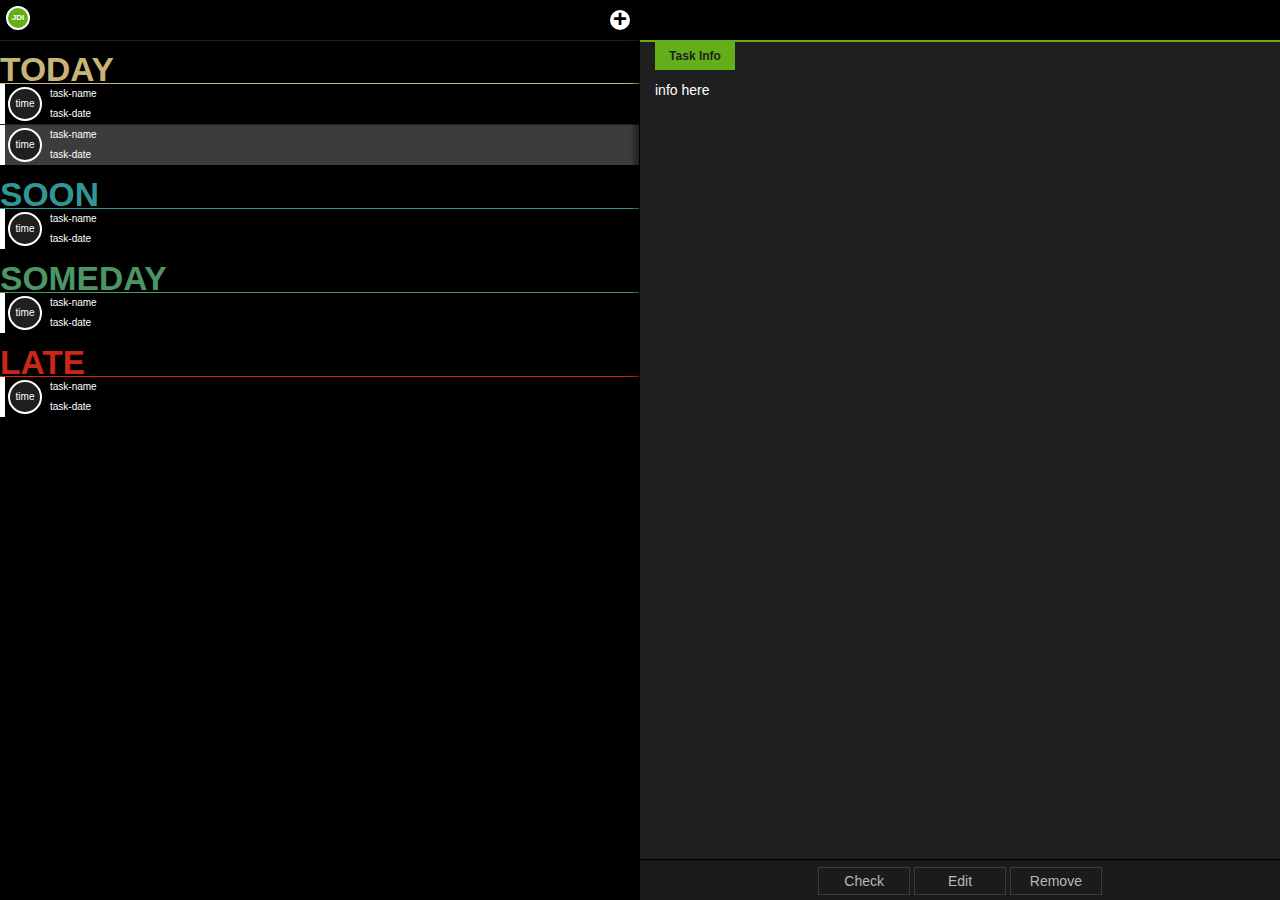
<file: layout-basic.html>
<html>
<head>
	<link href="resources/css/bootstrap.css" rel="stylesheet" media="screen">
	<!--<link href='http://fonts.googleapis.com/css?family=Roboto+Condensed' rel='stylesheet' type='text/css'>-->
	<style type="text/css">
		/* generic */
		.layout-container { width: 100%; height: 100%; }
		.layout-header { position: absolute; left: 0px; top: 0px; right: 0px; }
		.layout-content { position: absolute; left: 0px; right: 0px; }
		.layout-left {  position: absolute; top: 0px; left: 0px; bottom: 0px; }
		.layout-center { position: absolute; top: 0px; left: 0px; right: 0px; bottom: 0px; }
		.layout-right { position: absolute; top: 0px; right: 0px; bottom: 0px; }
		.layout-footer { position: absolute; left: 0px; bottom: 0px; right: 0px; }
		.layout-pane { height: 100%; height: 100%; overflow: auto; }
		/* specific */
		.layout-header { height: 40px; }
		.layout-content { top: 40px; bottom: 0px; }
		.layout-left { width: 50%; }
		.layout-right { width: 50%; }
		.layout-footer { height: 40px; }
		/* specific inner */
		.layout-inner-pane { }
		.layout-inner-header {height: 40px; }
		.layout-inner-content { top: 40px; bottom: 40px; }
		.layout-inner-footer { height: 40px; }
		.layout-half-header { width: 50%; }
		.add-button { float:right; }
	</style>
	<link href="resources/css/jdi-style.css" rel="stylesheet" media="screen">
</head>
<body>
<div class="layout-container">
	<div class="layout-header top-header">
		<div class="layout-half-header">
			<span class="title">JDI</span>
			<span class="add-button">+</span>
		</div>
	</div>
	<div class="layout-content">
		<div class="layout-left">
			<div class="layout-pane">
				<ul class="unstyled today">
					<div class="header"><h2>TODAY</h2></div>
					 <li>
					 	<span class="indicator"></span><span class="time-circle">time</span><span class="info">
					 		<div class="task-name">task-name</div>
					 		<div class="task-date">task-date</div>
					 	</span>
					</li>
					<li class="selected">
					 	<span class="indicator"></span><span class="time-circle">time</span><span class="info">
					 		<div class="task-name">task-name</div>
					 		<div class="task-date">task-date</div>
					 	</span>
					</li>
				</ul>
				<ul class="unstyled soon">
					<div class="header"><h2>SOON</h2></div>
					 <li>
					 	<span class="indicator"></span><span class="time-circle">time</span><span class="info">
					 		<div class="task-name">task-name</div>
					 		<div class="task-date">task-date</div>
					 	</span>
					</li>
				</ul>
				<ul class="unstyled someday">
					<div class="header"><h2>SOMEDAY</h2></div>
					 <li>
					 	<span class="indicator"></span><span class="time-circle">time</span><span class="info">
					 		<div class="task-name">task-name</div>
					 		<div class="task-date">task-date</div>
					 	</span>
					</li>
				</ul>
				<ul class="unstyled late">
					<div class="header"><h2>LATE</h2></div>
					 <li>
					 	<span class="indicator"></span><span class="time-circle">time</span><span class="info">
					 		<div class="task-name">task-name</div>
					 		<div class="task-date">task-date</div>
					 	</span>
					</li>
				</ul>
			</div>
		</div>
		<div class="layout-right info-container">
			<div class="layout-header layout-inner-header">
				<div class="task-info-header">Task Info</div>
			</div>
			<div class="layout-content layout-inner-content">
				<div class="layout-pane task-info-text">
					info here
				</div>
			</div>
			<div class="layout-footer layout-inner-footer buttons-list">
				<span class="check-button">Check</span>
				<span class="edit-button">Edit</span>
				<span class="remove-button">Remove</span>
			</div>
		</div>
	</div>
</div>

<!--<script src="http://code.jquery.com/jquery.js"></script>
<script src="bootstrap/js/bootstrap.min.js"></script>-->

</body>
</html>
</file>
<file: resources/css/jdi-style.css>
body {
	font-family: "Roboto", Helvetica, sans-serif !important;
	background: black;
	color: rgb(230,230,230);
}
.title {
	color: white;
	background-color: rgb(100,175,25);
	font-size: 8px;
	font-weight: bold;
	border-radius: 50px;
	font-weight: bold;
	display: inline-block;
	height: 20px;
	width: 20px;
	margin:6px;
	text-align: center;
	line-height: 20px;
	border: 2px solid white;
}
.add-button {
	font-family: Helvetica;
	color: black;
	font-size: 12px;
	background-color: white;
	font-size: 24px;
	border-radius: 10px;
	font-weight: bold;
	display: inline-block;
	height: 20px;
	width: 20px;
	margin: 10px;
	text-align: center;
	line-height: 18px;
	cursor: pointer;
}
.add-button:hover {
	background-color:rgb(184,184,184);
}
.add-button:active {
	background-color:rgb(75,75,75);
}

.late {
	color: rgb(200, 40, 20);
}
.today {
	color: rgb(200, 180, 120);
}
.soon {
	color: rgb(50, 150, 150);
}
.someday {
	color: rgb(75, 150, 100);
}

.top-header {
	border-bottom: 1px rgb(31,31,31) solid;
}

.info-container {
	background-color: rgb(31,31,31);
	color: rgb(184,184,184);
	border-left: 1px black solid;
	-webkit-box-shadow: -5px 0px 5px rgba(0,0,0,0.4);
}

.unstyled .header {
	border-bottom: 1px white solid;
}
.unstyled li {
	height: 40px;
	cursor: pointer;
}
.unstyled li:not(:last-child) {
	border-bottom: 1px rgb(31,31,31) solid;
}
.unstyled li:hover {
	background-color: rgb(31,31,31);
}
.unstyled .selected  {
	background-color: rgb(60,60,60);
}
.unstyled h2 {
	margin-bottom: 0px !important;
	margin-top: 0.5em;
	font-size: 2.4em;
	line-height: 0.78em;
}
.unstyled .indicator {
	width: 5px;
	height: 40px;
	display: block;
	float: left;
	background-color: white;
}
.unstyled .time-circle {
	width: 30px;
	height: 30px;
	border-radius:20px;
	margin: 3px;
	border: 2px white solid;
	background-color: rgb(31,31,31);
	display: block;
	float: left;
	font-size: 10px;
	color: white;
	line-height: 30px;
	text-align: center;
}
.unstyled .info {
	float: left;
	display: block;
	color: white;
	margin-left: 5px;
	height: 40px;
	min-width:100px;
}
.task-name, .task-date {
	height: 20px;
	font-size: 10px;
	line-height: 20px;
}
.late .header {
	border-color: rgb(200, 40, 20);
}
.today .header {
	border-color: rgb(200, 180, 120);
}
.soon .header {
	border-color: rgb(50, 150, 150);
}
.someday .header {
	border-color: rgb(75, 150, 100);
}
.buttons-list {
	text-align: center;
	background-color: rgba(0,0,0,0.1);
	border-top: 1px black solid;
}
.buttons-list span {
	height: 16px;
	display: inline-block;
	border: 1px rgb(60,60,60) solid;
	padding: 5px;
	width: 80px;
	cursor:pointer;
	line-height: 16px;
	margin-top: 7px;
}
.buttons-list span:hover {
	background-color: rgba(255,255,255,0.1);
}
.buttons-list span:active {
	background-color: rgba(0,0,0,0.1);
}
.task-info-header {
	background-color: rgb(100,175,25);
	color: rgb(31,31,31);
	width: 80;
	font-size:12px;
	font-weight: bold;
	text-align: center;
	height: 28px;
	margin-left:15px;
	line-height: 28px
}
.task-info-text {
	margin-left: 15px;
	margin-right: 15px;
	color: white;
}
.layout-inner-header {
	border-top: 2px rgb(100,175,25) solid;

}

/* generic */
.layout-container { width: 100%; height: 100%; }
.layout-header { position: absolute; left: 0px; top: 0px; right: 0px; }
.layout-content { position: absolute; left: 0px; right: 0px; }
.layout-left {  position: absolute; top: 0px; left: 0px; bottom: 0px; }
.layout-center { position: absolute; top: 0px; left: 0px; right: 0px; bottom: 0px; }
.layout-right { position: absolute; top: 0px; right: 0px; bottom: 0px; }
.layout-footer { position: absolute; left: 0px; bottom: 0px; right: 0px; }
.layout-pane { height: 100%; height: 100%; overflow: auto; }

/* specific */
.layout-header { height: 40px; }
.layout-content { top: 40px; bottom: 0px; }
.layout-left { width: 50%; }
.layout-right { width: 50%; }
.layout-footer { height: 40px; }

/* specific inner */
.layout-inner-pane { }
.layout-inner-header {height: 40px; }
.layout-inner-content { top: 40px; bottom: 40px; }
.layout-inner-footer { height: 40px; }
.layout-half-header { width: 50%; }
.add-button { float:right; }
.layout-inner-content {
	-webkit-box-shadow: 0px 2px 2px rgba(0,0,0,0.2);
}
</file>
